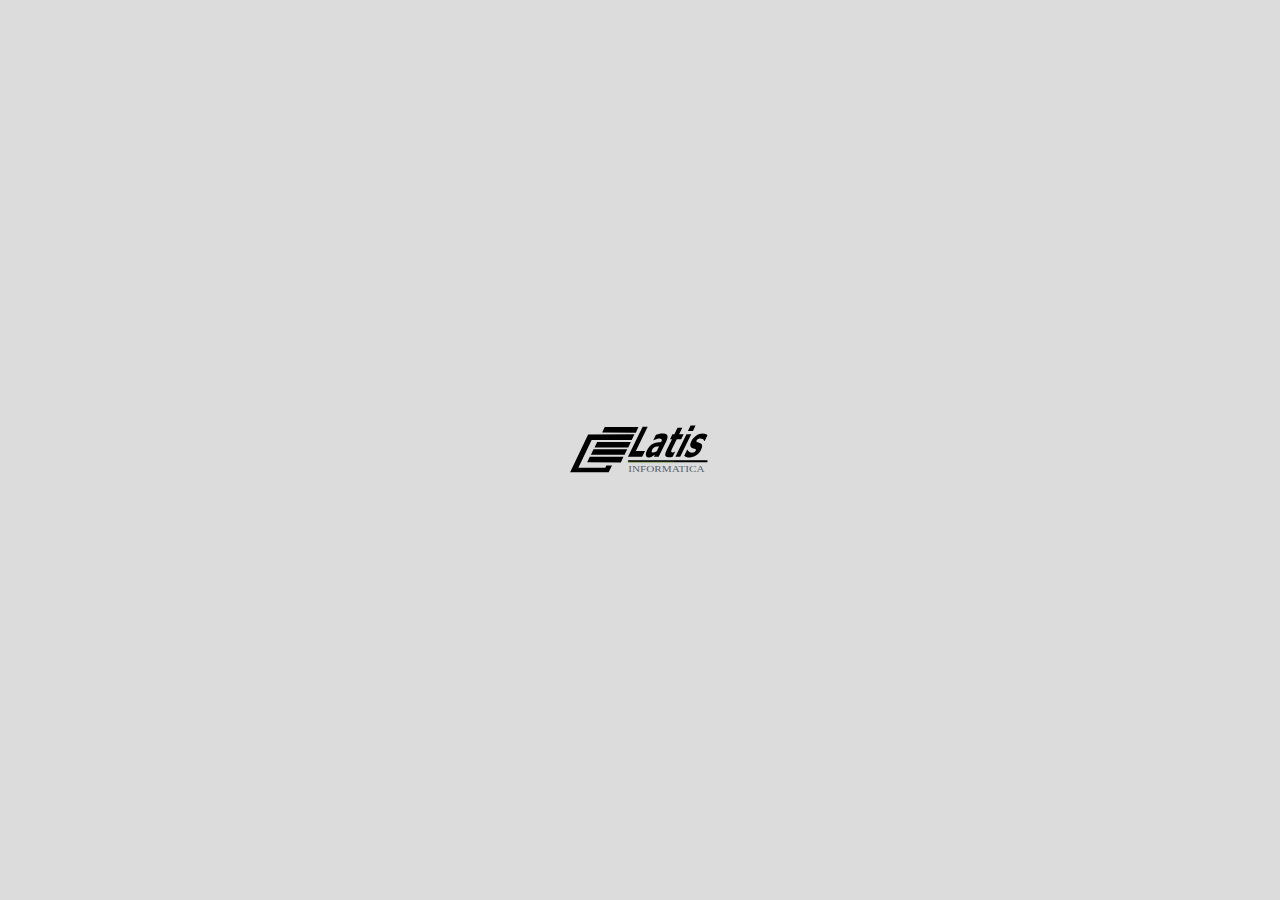
<file: index2.html>
<!-- https://www.youtube.com/watch?v=vJNVramny9k -->
<!DOCTYPE html>
<html lang="en">

<head>
	<meta charset="UTF-8">
	<meta name="viewport" content="width=device-width, initial-scale=1.0">
	<meta http-equiv="X-UA-Compatible" content="ie=edge">
	<title>Latis Logo Animate</title>
	<link rel="stylesheet" href="css/style2.css">
</head>

<body>
	<svg id="LI_Logo_Text" version="1.1" xmlns="http://www.w3.org/2000/svg" xmlns:xlink="http://www.w3.org/1999/xlink"
		x="0px" y="0px" width="151.004px" height="60.851px" viewBox="0 0 151.004 60.851"
		enable-background="new 0 0 151.004 60.851" xml:space="preserve">
		<g>
			<path stroke="#91C853" stroke-width="0.825" stroke-opacity="0.992" d="M41.753,46.018l5.75-0.037l-3.381,6.777
		L5.635,52.697l17.983-37.843l46.331-0.083l-2.724,5.742l-40.095-0.041L13.857,48.059h27L41.753,46.018z" />
			<path stroke="#91C853" stroke-width="0.5" stroke-opacity="0.992" d="M30.064,27.901l2.588-5.5h33.703l-2.618,5.563
		L30.064,27.901z M26.41,35.183l2.588-5.5h33.701l-2.616,5.563L26.41,35.183z M22.671,42.787l2.588-5.5h33.7l-2.616,5.563
		L22.671,42.787z M40.229,7.487l-2.588,5.5l33.672,0.063l2.617-5.562L40.229,7.487z" />
		</g>
		<g enable-background="new    ">
			<g>
				<g>
					<g class="Letra">
						<path d="M77.671,37.278H63.462L78.118,7.254h5.078L71.375,31.471h9.129L77.671,37.278z" />
					</g>
				</g>
				<g>
					<g class="Letra">
						<path d="M90.63,34.879c-0.402,0.297-0.89,0.65-1.475,1.068c-0.583,0.416-1.101,0.746-1.554,0.986
					c-0.623,0.322-1.227,0.563-1.807,0.717c-0.578,0.154-1.165,0.23-1.765,0.23c-1.412,0-2.269-0.666-2.572-1.996
					c-0.302-1.33,0.052-3.031,1.062-5.103c0.808-1.652,1.71-3.004,2.707-4.053c0.996-1.049,2.087-1.875,3.274-2.479
					c1.176-0.604,2.48-1.035,3.91-1.291s2.875-0.442,4.337-0.563l0.061-0.121c0.609-1.25,0.695-2.113,0.26-2.592
					c-0.438-0.479-1.309-0.716-2.615-0.716c-0.785,0-1.725,0.211-2.823,0.636c-1.097,0.424-1.896,0.748-2.396,0.978h-0.438
					l2.667-5.464c0.599-0.2,1.534-0.439,2.804-0.717c1.268-0.273,2.469-0.412,3.608-0.412c2.707,0,4.353,0.636,4.936,1.904
					c0.585,1.271,0.214,3.264-1.112,5.979l-7.521,15.405h-4.724L90.63,34.879z M92.352,31.354l2.293-4.703
					c-0.682,0.08-1.433,0.191-2.25,0.332c-0.818,0.142-1.469,0.305-1.947,0.492c-0.588,0.229-1.113,0.561-1.578,0.995
					c-0.463,0.435-0.867,1.009-1.214,1.718c-0.229,0.469-0.39,0.854-0.479,1.146c-0.091,0.295-0.097,0.575-0.016,0.844
					c0.072,0.27,0.219,0.467,0.438,0.594c0.221,0.127,0.632,0.189,1.231,0.189c0.477,0,1.03-0.146,1.663-0.439
					C91.127,32.227,91.744,31.838,92.352,31.354z" />
					</g>
				</g>
				<g>
					<g class="Letra">
						<path d="M108.157,37.079c-0.61,0.201-1.229,0.357-1.856,0.473c-0.631,0.115-1.359,0.172-2.188,0.172
					c-1.854,0-2.951-0.571-3.299-1.715c-0.348-1.143,0.157-3.1,1.511-5.869l5.168-10.585h-1.96l2.4-4.92h1.957l3.162-6.474h4.774
					l-3.161,6.474h4.445l-2.4,4.92h-4.445l-3.924,8.038c-0.388,0.795-0.723,1.487-1.003,2.08c-0.28,0.592-0.47,1.125-0.566,1.596
					c-0.106,0.472-0.073,0.845,0.105,1.119c0.18,0.276,0.567,0.414,1.163,0.414c0.246,0,0.607-0.08,1.088-0.24
					c0.479-0.161,0.83-0.311,1.055-0.444h0.396L108.157,37.079z" />
					</g>
				</g>
				<g>
					<g class="Letra">
						<path d="M115.682,37.278h-4.777l11.055-22.646h4.777L115.682,37.278z M128.439,11.407H123.4l2.688-5.504h5.039
					L128.439,11.407z" />
					</g>
				</g>
				<g>
					<g class="Letra">
						<path d="M136.58,30.098c-1.142,2.34-2.75,4.225-4.825,5.656c-2.074,1.434-4.308,2.146-6.696,2.146
					c-1.322,0-2.432-0.188-3.324-0.563c-0.892-0.375-1.551-0.793-1.981-1.25l2.912-5.97h0.438c0.113,0.257,0.254,0.535,0.418,0.838
					c0.165,0.304,0.448,0.63,0.851,0.979c0.343,0.309,0.773,0.574,1.291,0.797c0.519,0.223,1.135,0.332,1.85,0.332
					c0.935,0,1.704-0.158,2.31-0.475c0.602-0.314,1.056-0.783,1.357-1.4c0.269-0.553,0.331-0.951,0.188-1.199
					s-0.526-0.486-1.157-0.717c-0.294-0.121-0.709-0.252-1.244-0.393c-0.536-0.144-0.999-0.313-1.395-0.517
					c-1.088-0.537-1.68-1.373-1.779-2.51c-0.096-1.137,0.27-2.552,1.096-4.244c1.063-2.179,2.623-3.99,4.684-5.436
					c2.059-1.443,4.262-2.167,6.608-2.167c1.11,0,2.095,0.171,2.943,0.515c0.852,0.342,1.47,0.709,1.853,1.098l-2.796,5.729h-0.41
					c-0.345-0.737-0.854-1.341-1.534-1.804c-0.678-0.466-1.48-0.696-2.404-0.696c-0.768,0-1.492,0.161-2.174,0.482
					c-0.682,0.322-1.167,0.779-1.458,1.371c-0.263,0.537-0.343,0.947-0.241,1.229s0.521,0.563,1.267,0.847
					c0.412,0.148,0.864,0.293,1.356,0.436c0.492,0.142,0.966,0.318,1.426,0.533c1.009,0.498,1.553,1.281,1.631,2.351
					C137.715,27.167,137.359,28.5,136.58,30.098z" />
					</g>
				</g>
			</g>
		</g>
		<text transform="matrix(1.2551 0 0 1 63.6582 51.9321)" fill="#54626C" font-family="'Verdana'"
			font-size="8.9181">INFORMATICA</text>
		<path stroke="#91C853" stroke-width="0.501" stroke-opacity="0.992"
			d="M63.462,40.576h79.515v2.004H63.462V40.576z" />
	</svg>

	<script src="js/app2.js"></script>
</body>

</html>
</file>
<file: css/style2.css>
*{
    padding: 0;
    margin: 0;
    box-sizing: content-box; 
}
body{
    width: 100%;
    height: 100vh;
    background-color: rgb(220,220,220);

}
#LI_Logo_Text{
    position: absolute;
    top:50%;
    left:50%;
    transform: translate(-50%, -50%);
    animation: fill 0.5 ease forwards 1.8s;
}
.Letra{
    animation: fill-gray 0.5 ease forwards 2s;
}
#LI_Logo_Text path:nth-child(1) {
    stroke-dasharray: 246;
    stroke-dashoffset: 246;
    animation: line-anim 1s ease forwards;
}
#LI_Logo_Text path:nth-child(2) {
    stroke-dasharray: 318;
    stroke-dashoffset: 318;
    animation: line-anim 1s ease forwards 0.3s;
}
#LI_Logo_Text path:nth-child(3) {
    stroke-dasharray: 95;
    stroke-dashoffset: 95;
    animation: line-anim 1s ease forwards 0.6s;
}
#LI_Logo_Text path:nth-child(4) {
    stroke-dasharray: 115;
    stroke-dashoffset: 115;
    animation: line-anim 1s ease forwards 0.9s;
}
#LI_Logo_Text path:nth-child(5) {
    stroke-dasharray: 92;
    stroke-dashoffset: 92;
    animation: line-anim 1s ease forwards 1.2s;
}
#LI_Logo_Text path:nth-child(6) {
    stroke-dasharray: 82;
    stroke-dashoffset: 82;
    animation: line-anim 1s ease forwards 1.5s;
}
#LI_Logo_Text path:nth-child(7) {
    stroke-dasharray: 99;
    stroke-dashoffset: 99;
    animation: line-anim 1s ease forwards 1.5s;
}
#LI_Logo_Text path:nth-child(7) {
    stroke-dasharray: 163;
    stroke-dashoffset: 163;
    animation: line-anim 1s ease forwards 1.5s;
}

@keyframes line-anim {
    to{
        stroke-dashoffset: 0;
    }
}
@keyframes fill{
    from{
        fill:transparent;
    }
    to{
       fill:#91C853;
    }
}

@keyframes fill-gray{
    from{
        fill:transparent;
    }
    to{
       fill:#54626C;
    }
}
</file>
